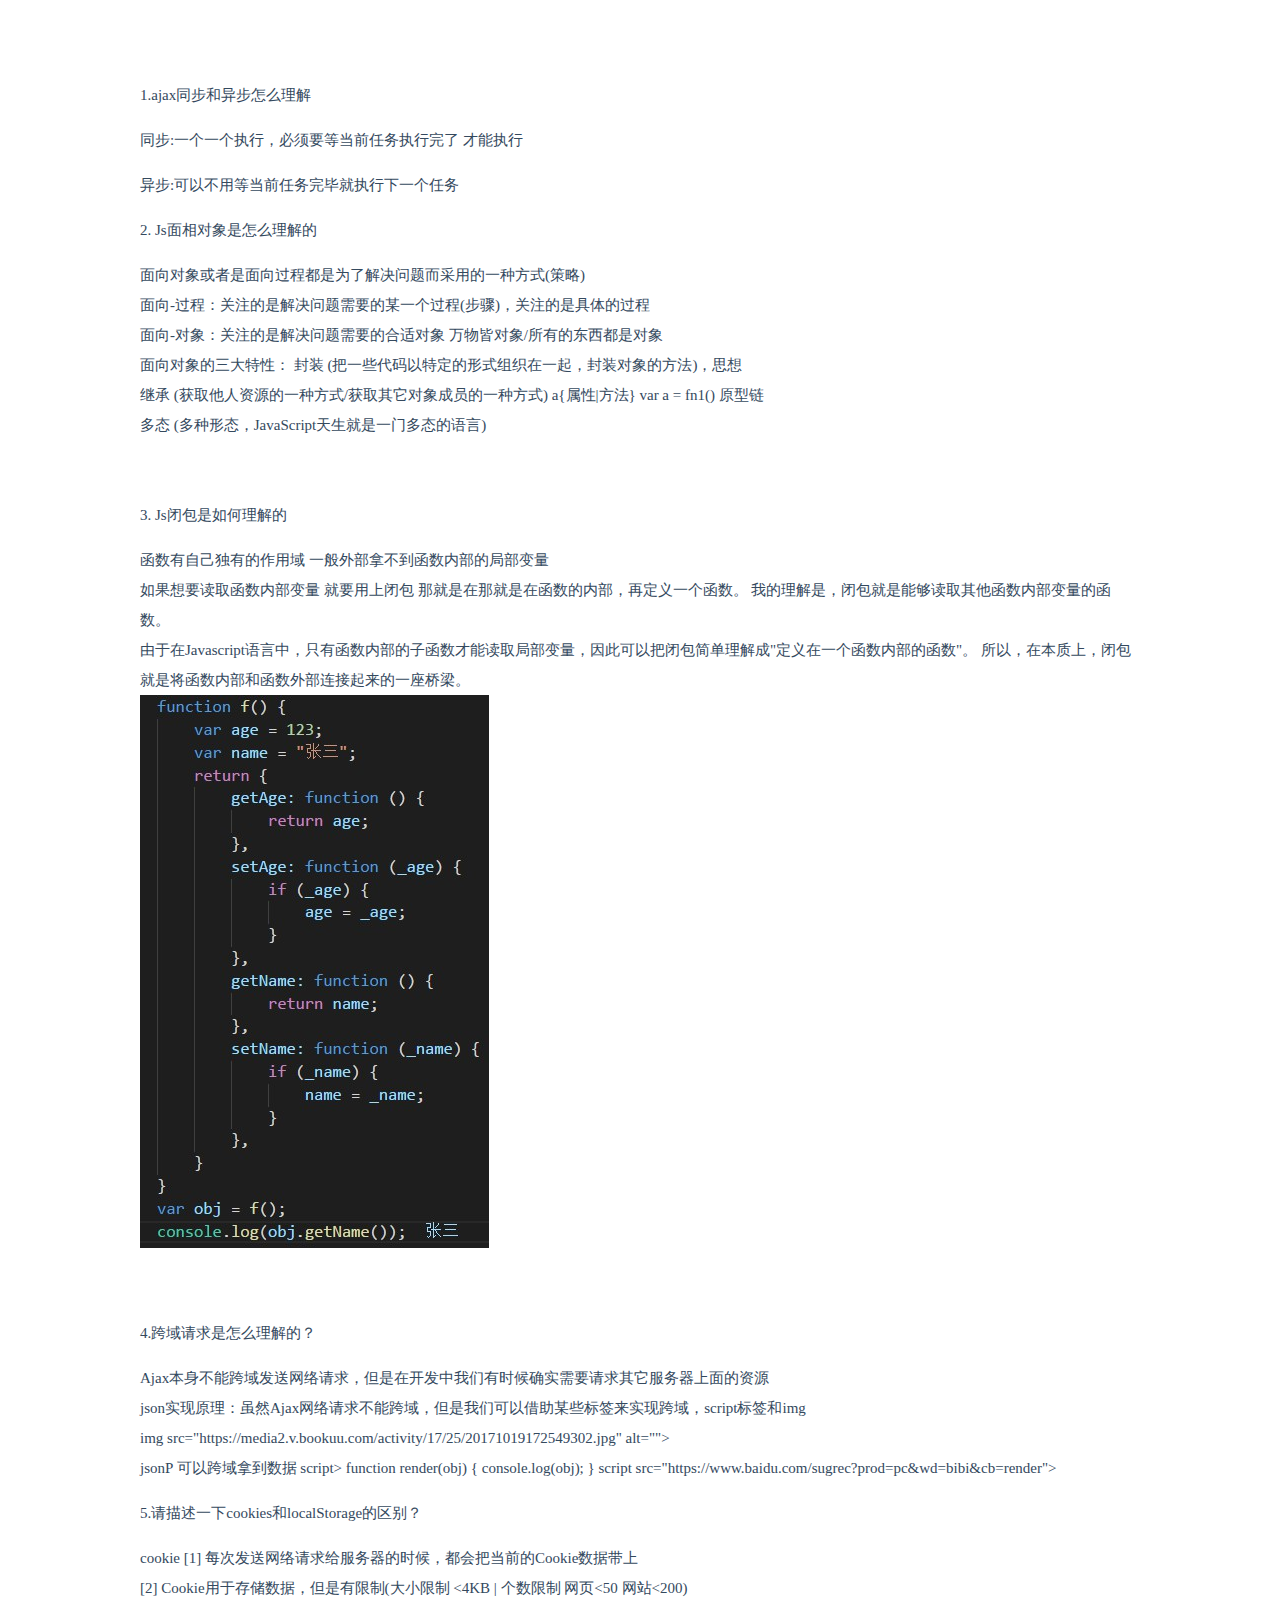
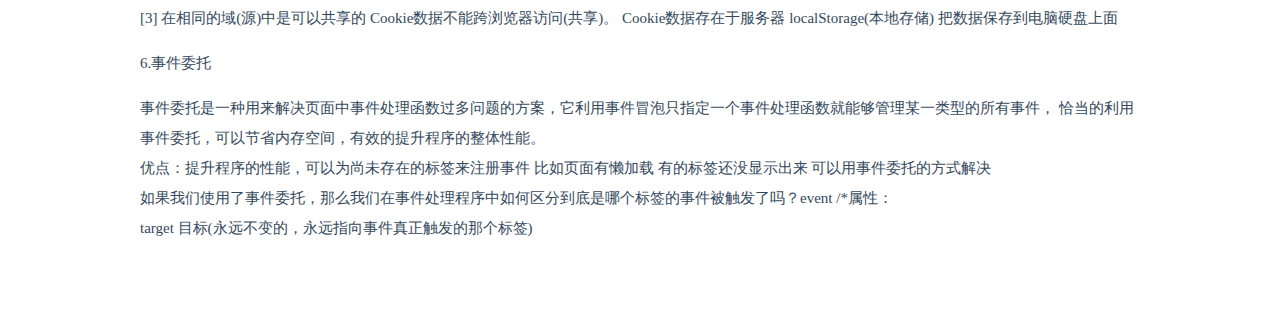
<file: list.html>
<!DOCTYPE html>
<html lang="en">

<head>
    <meta charset="UTF-8">
    <meta name="viewport" content="width=device-width, initial-scale=1.0">
    <meta http-equiv="X-UA-Compatible" content="ie=edge">
    <title>Document</title>
    <style>
        .all_t {
            width: 1000px;
            height: 100%;
            margin: 80px auto;
            line-height: 30px;
        }
        body{
            color: #34495e;
        font-size: 15px;
      line-height: 1.6;
        }
    </style>



</head>

<body>
    <div class="all_t">
        <p>1.ajax同步和异步怎么理解</p>
        <p>同步:一个一个执行，必须要等当前任务执行完了 才能执行</p>
        <p>异步:可以不用等当前任务完毕就执行下一个任务</p>

        <p>2. Js面相对象是怎么理解的</p>
        <p>面向对象或者是面向过程都是为了解决问题而采用的一种方式(策略)
            <br> 面向-过程：关注的是解决问题需要的某一个过程(步骤)，关注的是具体的过程
            <br> 面向-对象：关注的是解决问题需要的合适对象 万物皆对象/所有的东西都是对象
            <br> 面向对象的三大特性： 封装 (把一些代码以特定的形式组织在一起，封装对象的方法)，思想
            <br> 继承 (获取他人资源的一种方式/获取其它对象成员的一种方式) a{属性|方法} var a = fn1() 原型链
            <br> 多态 (多种形态，JavaScript天生就是一门多态的语言)</p>
        <br>

        <p>3. Js闭包是如何理解的</p>
        <p>函数有自己独有的作用域 一般外部拿不到函数内部的局部变量
            <br> 如果想要读取函数内部变量 就要用上闭包 那就是在那就是在函数的内部，再定义一个函数。 我的理解是，闭包就是能够读取其他函数内部变量的函数。

            <br> 由于在Javascript语言中，只有函数内部的子函数才能读取局部变量，因此可以把闭包简单理解成"定义在一个函数内部的函数"。
             所以，在本质上，闭包就是将函数内部和函数外部连接起来的一座桥梁。<br> <img src="./src1/img/snipaste_20190625_193823.jpg" alt="">
            </p>
        <br>

        <p>4.跨域请求是怎么理解的？</p>
        <p>Ajax本身不能跨域发送网络请求，但是在开发中我们有时候确实需要请求其它服务器上面的资源
            <br> json实现原理：虽然Ajax网络请求不能跨域，但是我们可以借助某些标签来实现跨域，script标签和img
            <br> 
            img src="https://media2.v.bookuu.com/activity/17/25/20171019172549302.jpg" alt="">

            <br> jsonP  可以跨域拿到数据
            script>
                    function render(obj) {
                        console.log(obj);
                    }
                </script>
            
                script src="https://www.baidu.com/sugrec?prod=pc&wd=bibi&cb=render"></script>

        </p>



        <p>5.请描述一下cookies和localStorage的区别？</p>


        <p>

            cookie [1] 每次发送网络请求给服务器的时候，都会把当前的Cookie数据带上<br> 
            
            [2] Cookie用于存储数据，但是有限制(大小限制
            <4KB | 个数限制 网页<50 网站<200) <br>
                [3] 
                在相同的域(源)中是可以共享的 Cookie数据不能跨浏览器访问(共享)。 Cookie数据存在于服务器  localStorage(本地存储) 把数据保存到电脑硬盘上面 </p>


                <p>6.事件委托</p>
                <p>
                    事件委托是一种用来解决页面中事件处理函数过多问题的方案，它利用事件冒泡只指定一个事件处理函数就能够管理某一类型的所有事件， 恰当的利用事件委托，可以节省内存空间，有效的提升程序的整体性能。<br> 优点：提升程序的性能，可以为尚未存在的标签来注册事件 比如页面有懒加载  有的标签还没显示出来  可以用事件委托的方式解决<br> 
                    如果我们使用了事件委托，那么我们在事件处理程序中如何区分到底是哪个标签的事件被触发了吗？event /*属性：<br> target 目标(永远不变的，永远指向事件真正触发的那个标签)</p>

    </div>




</body>

</html>
</file>
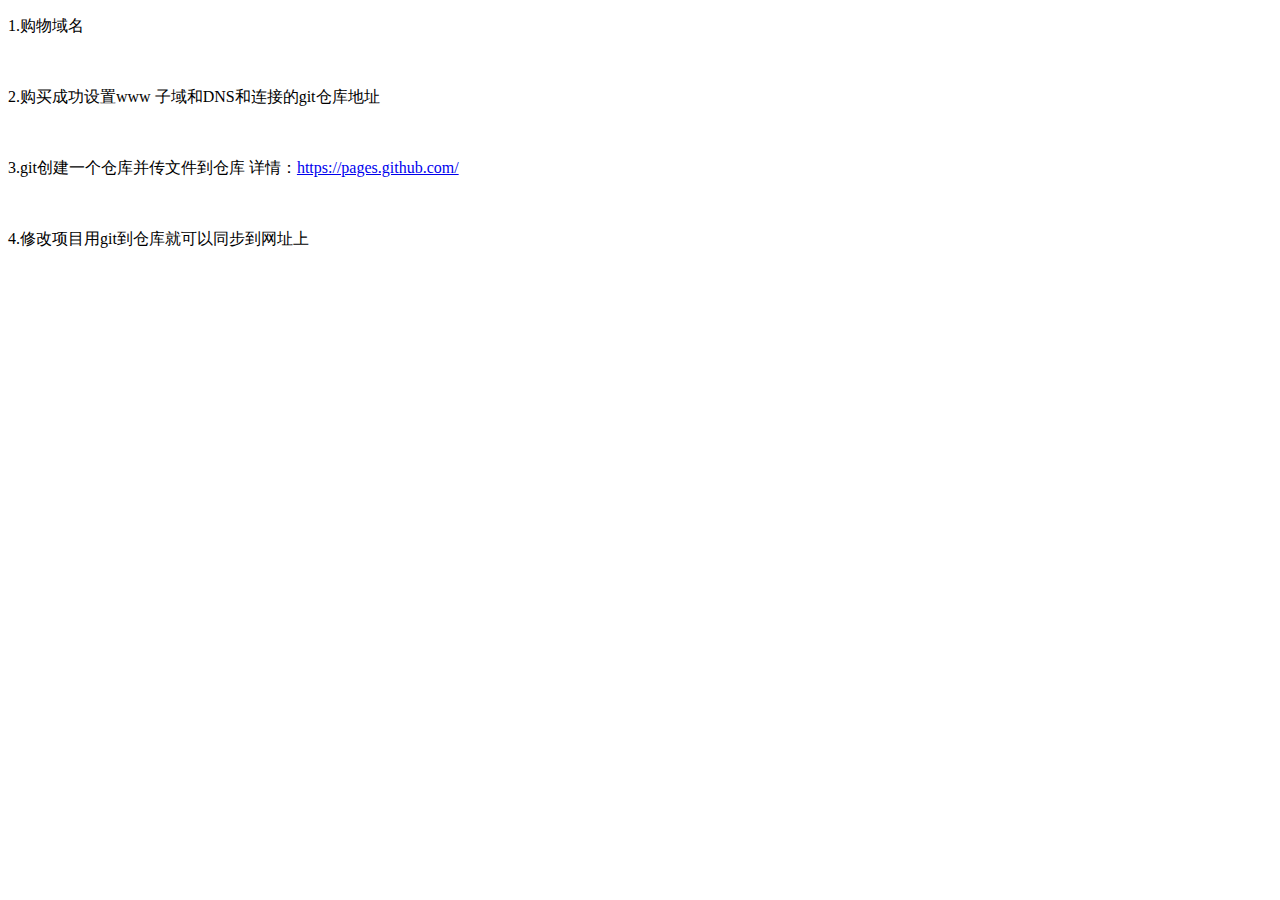
<file: lq.html>
<!DOCTYPE html>
<html lang="en">
<head>
    <meta charset="UTF-8">
    <meta name="viewport" content="width=device-width, initial-scale=1.0">
    <meta http-equiv="X-UA-Compatible" content="ie=edge">
    <title>Document</title>
</head>
<body>
      <p>1.购物域名</p><br>
      <p>2.购买成功设置www 子域和DNS和连接的git仓库地址</p><br>
      <p>3.git创建一个仓库并传文件到仓库  详情：<a href="https://pages.github.com/">https://pages.github.com/</a> </p><br>
      <p>4.修改项目用git到仓库就可以同步到网址上</p>
</body>
</html>
</file>
